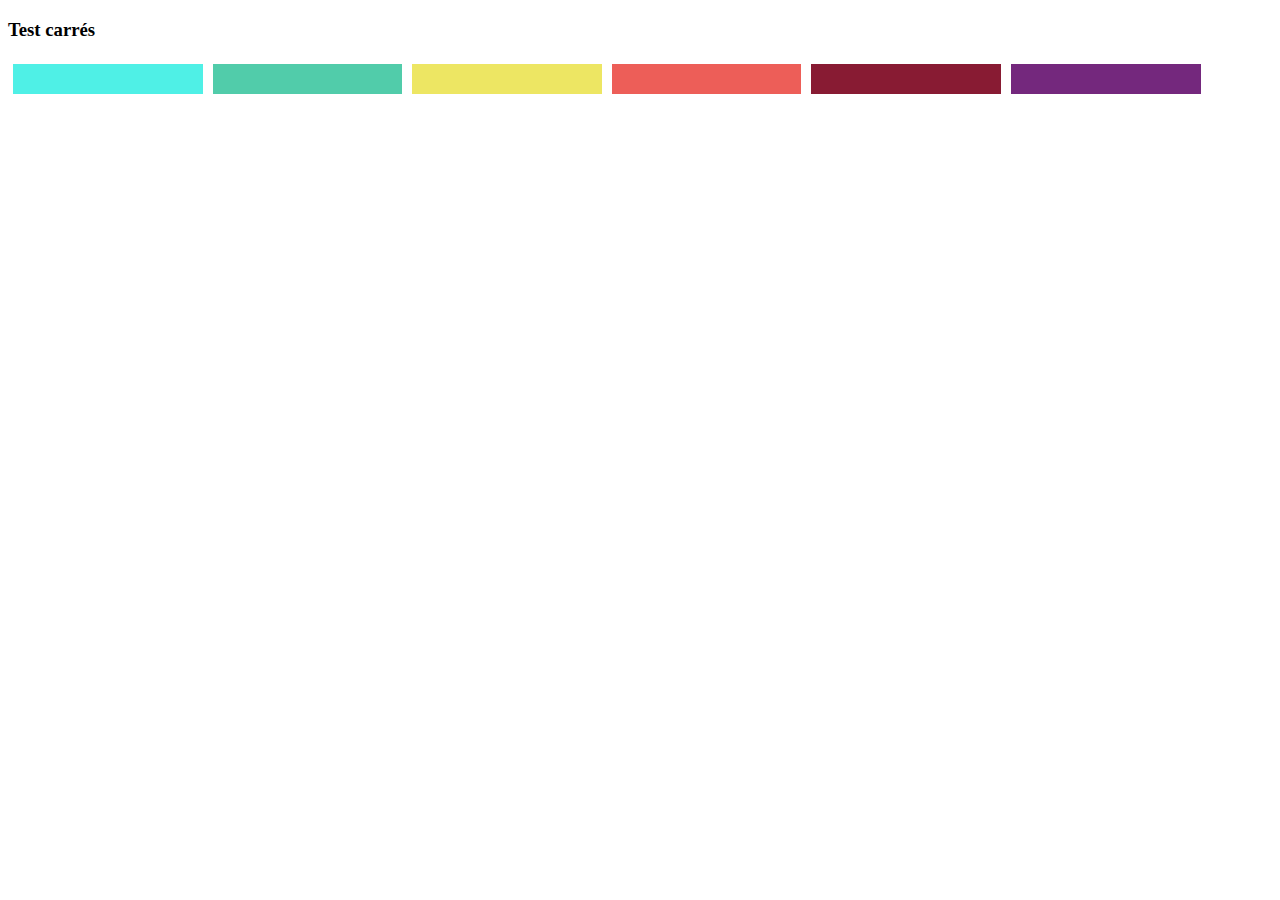
<file: app/tests/carres/index.html>
<!DOCTYPE html>
<html lang="en">
<head>
    <meta charset="UTF-8">
    <meta name="viewport" content="width=device-width, initial-scale=1.0">
    <title>Document</title>
    <style>
        .square {
            width: 15%;
            height: 30px;
            margin: 5px;
            display: inline-block;
        }
    </style>
</head>
<body>
    <h3>Test carrés</h3>
    <div id="squaresContainer"></div>
    <script>
        // JSON data containing the colors
        const colorsJSON = `{
            "colors": ["#4FF0E6", "#51CCAA", "#EDE663", "#ED5E58", "#881B33", "#74287D"]
        }`;

        function createColorSquares() {
            const container = document.getElementById('squaresContainer');
            const colors = JSON.parse(colorsJSON).colors;
            for (let i = 0; i < colors.length; i++) {
                const square = document.createElement('div');
                square.className = 'square';
                square.style.backgroundColor = colors[i];
                container.appendChild(square);
            }
        }

        createColorSquares();
    </script>
</body>
</html>
</file>
